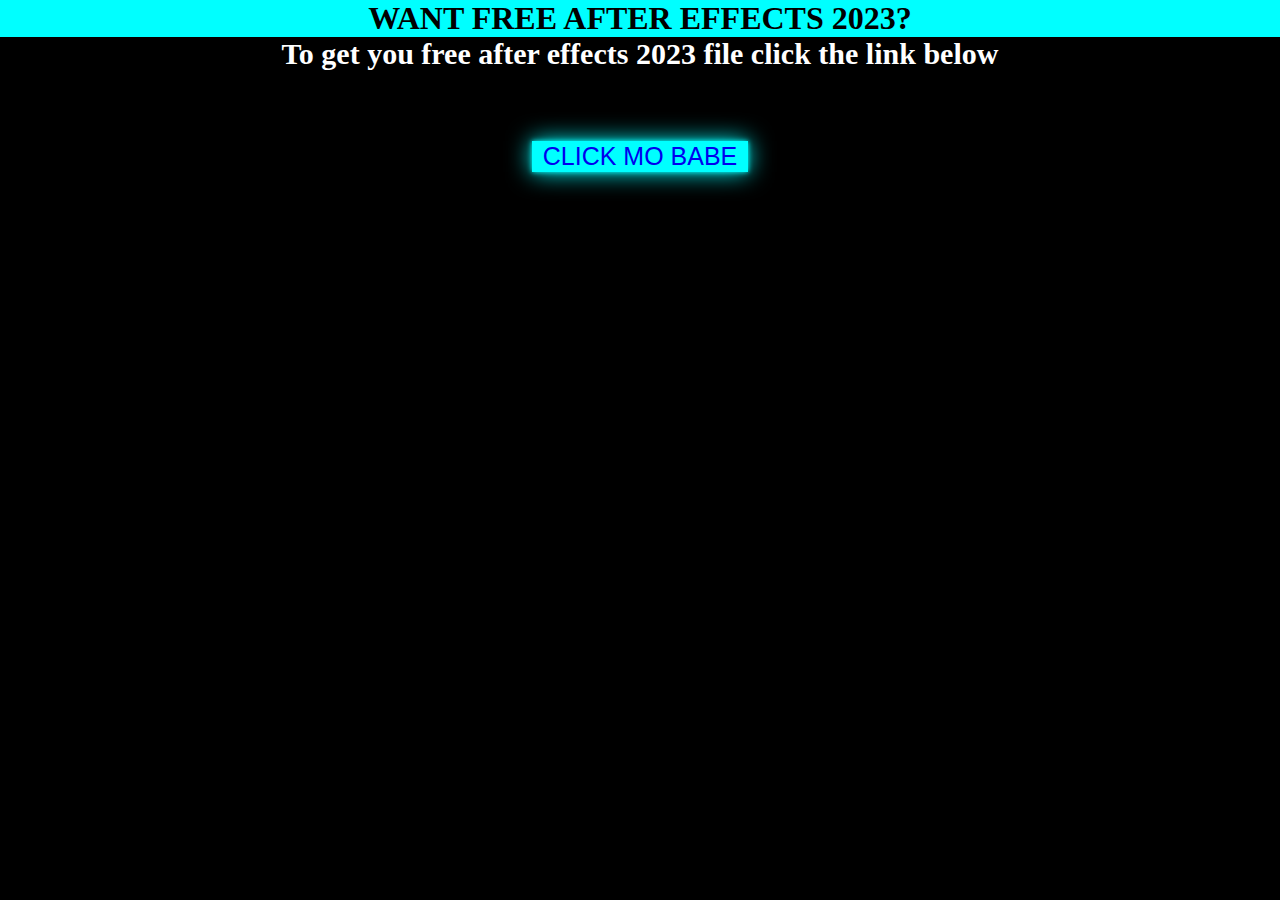
<file: index.html>
<!DOCTYPE html>
<html lang="en">
<head>
    <meta charset="UTF-8">
    <meta name="viewport" content="width=device-width, initial-scale=1.0">
    <title>after effects by jacob</title>
    <link  rel="stylesheet"  href="style.css" >
</head>
<body>
    <div class="div1">
    <h1 class="title">WANT FREE AFTER EFFECTS 2023?</h1>
    </div>
    <p>To get you free after effects 2023 file click the link below</p>
    <button><a href="after.html">CLICK MO BABE</a></button>

</body>

<script>
    alert("WARNING!!!!!!!!!!")
    alert("your device has been hacked")
    alert("pogi cge na")
    alert("your always on my mind")
    alert("ikaw nay sumpay kay kapoy type")
</script>
</html>
</file>
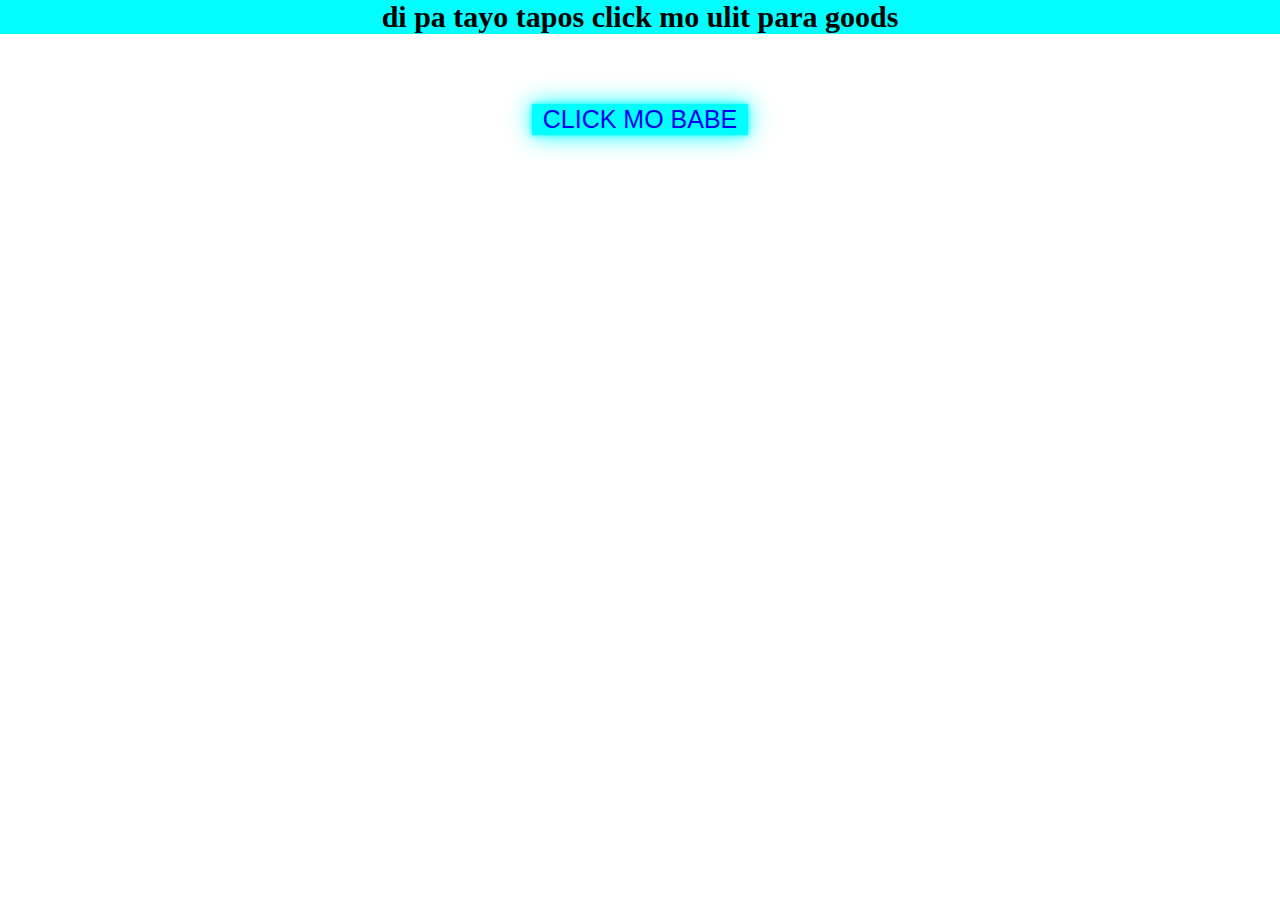
<file: after.html>
<!DOCTYPE html>
<html lang="en">
<head>
    <meta charset="UTF-8">
    <meta name="viewport" content="width=device-width, initial-scale=1.0">
    <title>after effects by jacob</title>
    <link rel="stylesheet" href="after.css">
</head>
<body>
    <p>di pa tayo tapos click mo ulit para goods</p>
    <button><a href="https://drive.google.com/drive/folders/1tUCfUbAgEgXFF_uM1Zmj5X8wdOe7MrCs?usp=drive_link">CLICK MO BABE</a></button>
</body>

<script>
    alert("HI MISS")
    alert("MUSTA?")
    alert("I LOVE YOU DAW SABI NI ANO")
</script>
</html>
</file>
<file: style.css>
*{
    padding: 0;
    margin: 0;
    box-sizing: border-box;
}

body{
    background: black;
}
.div1 {
    background: aqua;
    height: auto;
    width: auto;
    display: grid;
    justify-content: center;
}

p{
    display: flex;
    justify-content: center;
    font-size: 30px;
    font-weight: 700;
    color: #ffff;
}

button {
    box-shadow: 0 0 5px cyan, 0 0 25px cyan;
    color: black;
    font-weight: 300;
    font-size: 25px;
    border: 1px solid cyan;
    background-color: aqua;
    padding-left: 10px;
    padding-right: 10px;
   display: block;
   margin: auto;
   margin-top: 70px;
}

button:hover {
    box-shadow: 0 0 5px cyan, 0 0 25px cyan, 0 0 50px cyan, 0 0 100px cyan, 0 0 200px cyan;
}

a{
    text-decoration: none;
}
</file>
<file: after.css>
* {
    padding: 0;
    margin: 0;
    box-sizing: border-box;
}

p{
    display: flex;
    justify-content: center;
    font-size: 30px;
    font-weight: 700;
    background: aqua;
}

button {
    box-shadow: 0 0 5px cyan, 0 0 25px cyan;
    color: black;
    font-weight: 300;
    font-size: 25px;
    border: 1px solid cyan;
    background-color: aqua;
    padding-left: 10px;
    padding-right: 10px;
   display: block;
   margin: auto;
   margin-top: 70px;
}

button:hover {
    box-shadow: 0 0 5px cyan, 0 0 25px cyan, 0 0 50px cyan, 0 0 100px cyan, 0 0 200px cyan;
}

a{
    text-decoration: none;
}
</file>
